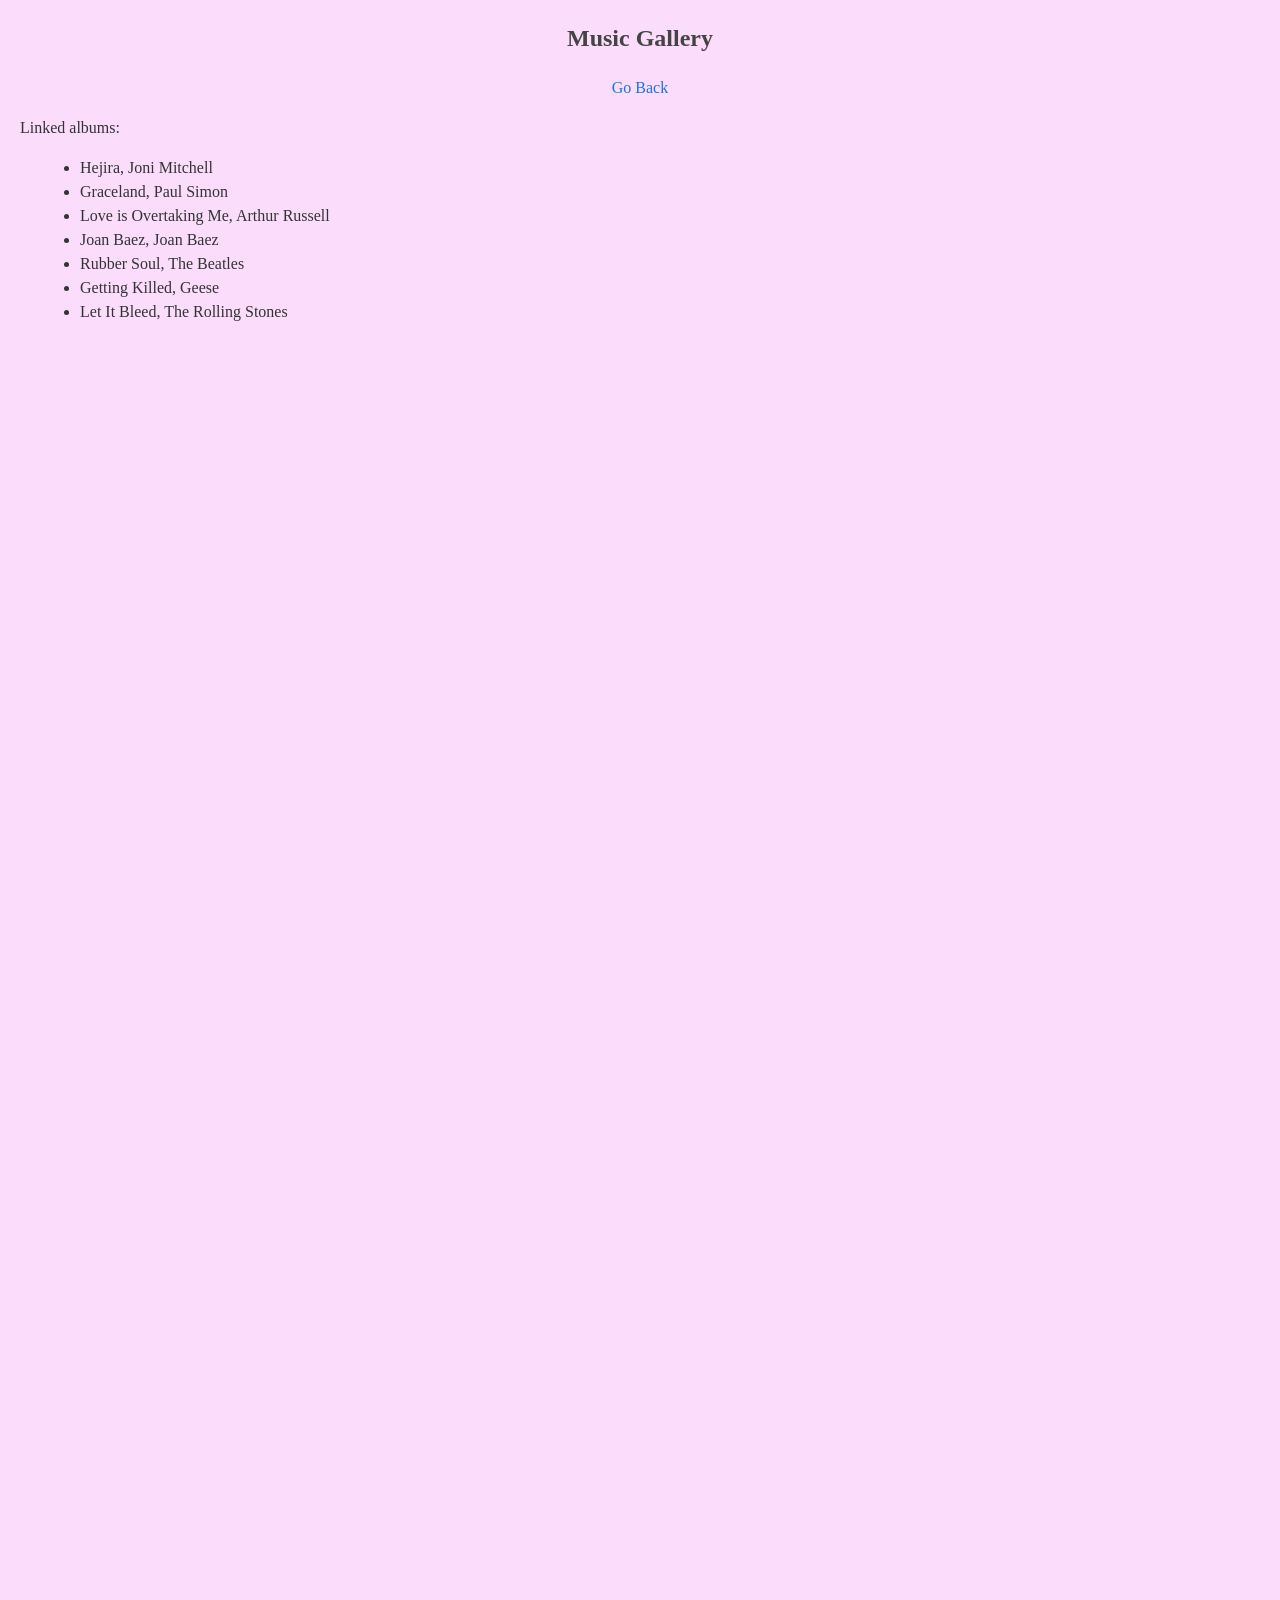
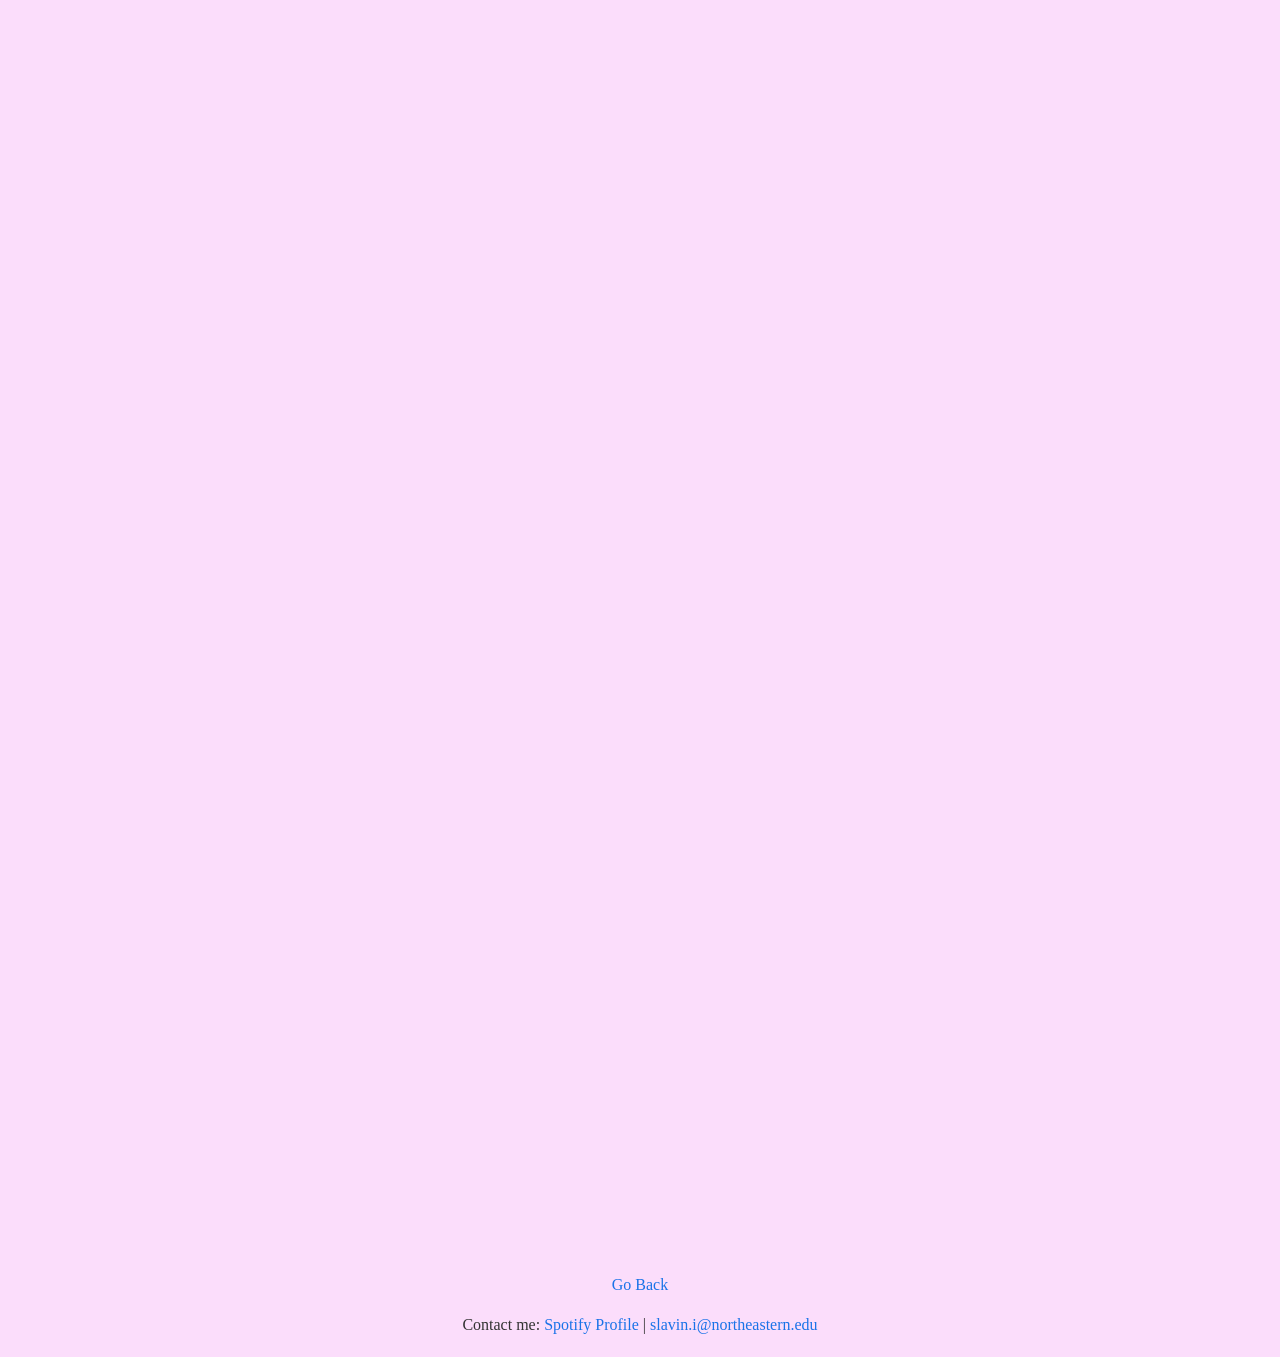
<file: page2.html>
<!DOCTYPE html>
<html lang="en">

<head>
    <meta charset="UTF-8">
    <meta name="viewport" content="width=device-width, initial-scale=1.0">
    <title>Music Gallery</title>
    <link rel="stylesheet" href="style_hw3.css">
</head>

<body>

    <h2>Music Gallery</h2>
    
    <p class="center-link">
        <a href="index.html">Go Back</a>
    </p>


    <p>Linked albums:</p>
    <ul>
        <li>Hejira, Joni Mitchell</li>
        <li>Graceland, Paul Simon</li>
        <li>Love is Overtaking Me, Arthur Russell</li>
        <li>Joan Baez, Joan Baez</li>
        <li>Rubber Soul, The Beatles</li>
        <li>Getting Killed, Geese</li>
        <li>Let It Bleed, The Rolling Stones</li>

    </ul>


    
        <div class="song-card"></div>
            <iframe data-testid="embed-iframe" style="border-radius:12px" src="https://open.spotify.com/embed/album/3Z0qQc09rmk4JYtIaxEx2J?utm_source=generator" width="100%" height="352" frameBorder="0" allowfullscreen="" allow="autoplay; clipboard-write; encrypted-media; fullscreen; picture-in-picture" loading="lazy"></iframe>
        
        <div class="song-card">
            <iframe data-testid="embed-iframe" style="border-radius:12px" src="https://open.spotify.com/embed/album/4WoQ94qzwQj28n3nlSOVLB?utm_source=generator" width="100%" height="352" frameBorder="0" allowfullscreen="" allow="autoplay; clipboard-write; encrypted-media; fullscreen; picture-in-picture" loading="lazy"></iframe>

        <div class="song-card">
            <iframe data-testid="embed-iframe" style="border-radius:12px" src="https://open.spotify.com/embed/album/02WH3YQOSzeEwwZK1jQWjX?utm_source=generator" width="100%" height="352" frameBorder="0" allowfullscreen="" allow="autoplay; clipboard-write; encrypted-media; fullscreen; picture-in-picture" loading="lazy"></iframe>

        <div class="song-card">
            <iframe data-testid="embed-iframe" style="border-radius:12px" src="https://open.spotify.com/embed/album/734AFYo34Q1zRpg9N8E2Ho?utm_source=generator" width="100%" height="352" frameBorder="0" allowfullscreen="" allow="autoplay; clipboard-write; encrypted-media; fullscreen; picture-in-picture" loading="lazy"></iframe>
        
        <div class="song-card">
            <iframe data-testid="embed-iframe" style="border-radius:12px" src="https://open.spotify.com/embed/album/50o7kf2wLwVmOTVYJOTplm?utm_source=generator" width="100%" height="352" frameBorder="0" allowfullscreen="" allow="autoplay; clipboard-write; encrypted-media; fullscreen; picture-in-picture" loading="lazy"></iframe>
        
        <div class="song-class">
            <iframe data-testid="embed-iframe" style="border-radius:12px" src="https://open.spotify.com/embed/album/0eeXb23yMW6EaIgm63xxPC?utm_source=generator" width="100%" height="352" frameBorder="0" allowfullscreen="" allow="autoplay; clipboard-write; encrypted-media; fullscreen; picture-in-picture" loading="lazy"></iframe>
    
        <div class="song-class">
            <iframe data-testid="embed-iframe" style="border-radius:12px" src="https://open.spotify.com/embed/album/4l4u9e9jSbotSXNjYfOugy?utm_source=generator" width="100%" height="352" frameBorder="0" allowfullscreen="" allow="autoplay; clipboard-write; encrypted-media; fullscreen; picture-in-picture" loading="lazy"></iframe>
        </div>
    
    <p class="center-link">
        <a href="index.html">Go Back</a>
    </p>
    
    <p class="center-link-contact">
        Contact me: 
        <a href="https://open.spotify.com/user/ivv2ntpp4hz3srkokopxmof5c?si=48d39ef3671a48ed" target="_blank">Spotify Profile</a>
        | 
        <a href="mailto:slavin.i@northeastern.edu">slavin.i@northeastern.edu</a> 
    </p>

</body>
</html>
</file>
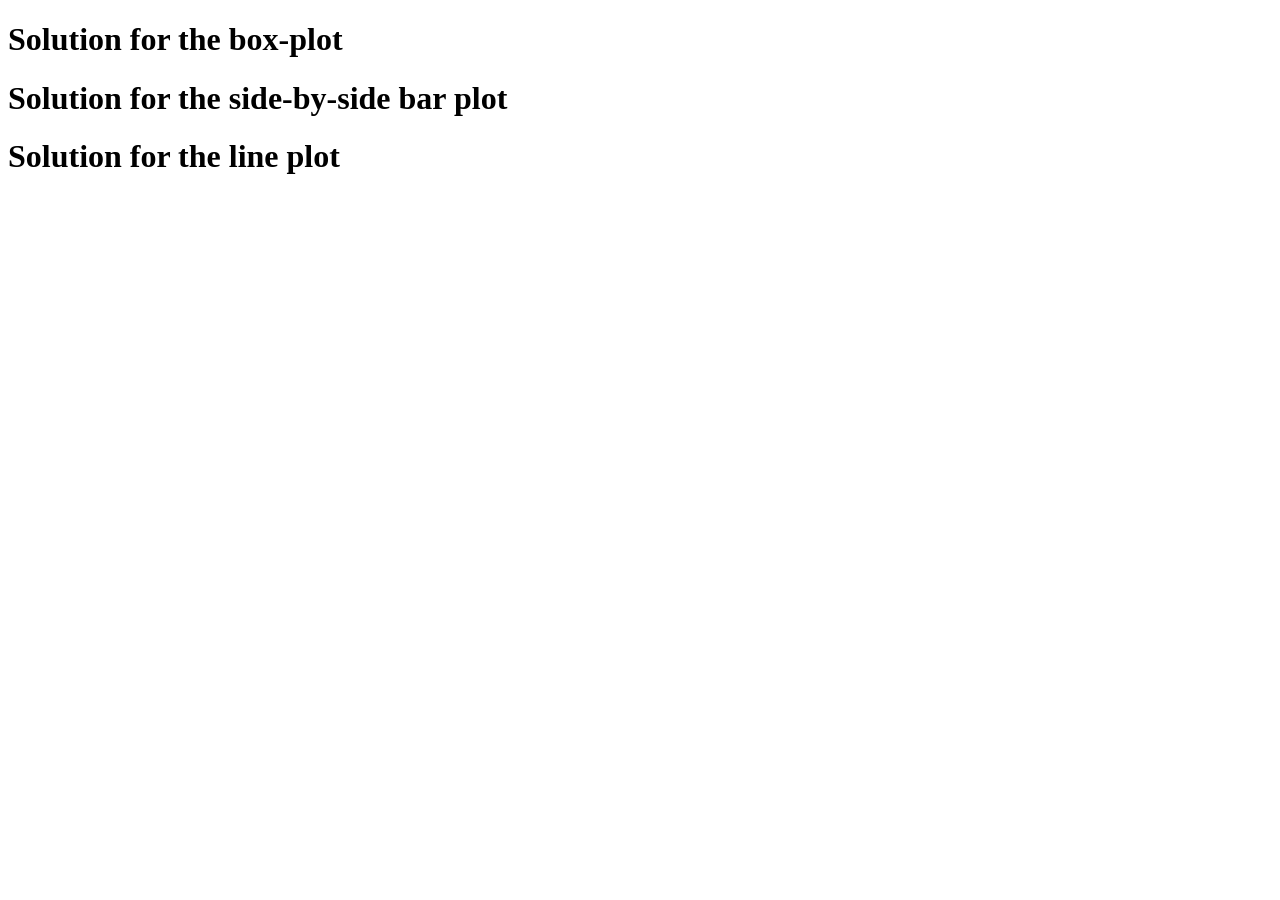
<file: templete.html>
<!DOCTYPE html>
<html lang="en">
<head>
    <meta charset="UTF-8">
    <meta name="viewport" content="width=device-width, initial-scale=1.0">
    <title>Homework 3 D3 part </title>
</head>
<body>

    <h1>Solution for the box-plot</h1>
    <div id="boxplot"></div>

    <h1>Solution for the side-by-side bar plot</h1>
    <div id="barplot"></div>

    <h1>Solution for the line plot</h1>
    <div id="lineplot"></div>
    
    <script src='https://d3js.org/d3.v7.min.js'></script>
    <script src='templete.js'></script>   
</body>
</html>
</file>
<file: style_hw3.css>
body {
    font-family: Georgia, serif;
    line-height: 1.5;
    margin: 20px;
    background-color: #fbddfb;
    color: #333;
}

.center-link {
    text-align: center;
}

.center-link-contact {
    text-align: center;
}

h1 {
    text-align: center;
    color: #444;
}

h2 {
    text-align: center;
    color: #444;
}

a {
    color: #1a73e8;
    text-decoration: none;
}

a:hover {
    text-decoration: underline;
}

#main {
    margin: 20px 0;
}

ul {
    margin: 10px 0 20px 20px;
}

.gallery {
    display: flex;
    gap: 20px;
    justify-content: center;
}

.gallery img {
    width: 300px;
    border-radius: 5px;
}
</file>
